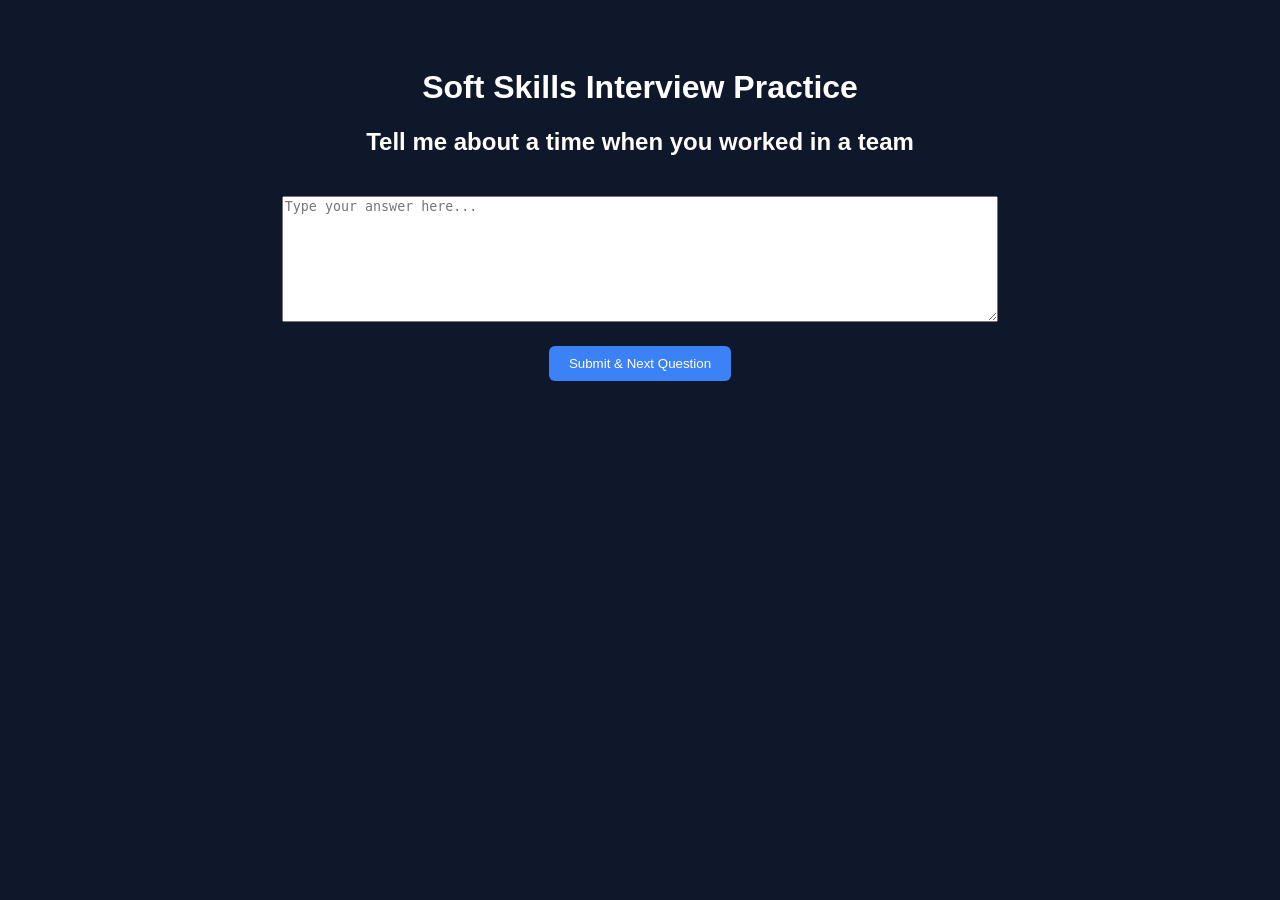
<file: interview.html>
<!DOCTYPE html>
<html>

<head>

<title>Interview Practice</title>

<style>

body{
font-family:Arial;
background:#0f172a;
color:white;
text-align:center;
padding:40px;
}

textarea{
width:60%;
height:120px;
margin-top:20px;
}

button{
margin-top:20px;
padding:10px 20px;
background:#3b82f6;
border:none;
color:white;
border-radius:6px;
}

</style>

</head>

<body>

<h1>Soft Skills Interview Practice</h1>

<h2 id="question"></h2>

<textarea id="answer" placeholder="Type your answer here..."></textarea>

<br>

<button onclick="nextQuestion()">Submit & Next Question</button>

<script>

let current = 0

const questions = [

"Tell me about a time when you worked in a team",

"How do you handle conflicts with coworkers?",

"Describe a situation where you showed leadership",

"How do you manage your time when facing multiple deadlines?",

"How do you stay motivated during difficult tasks?",

"What does good communication mean to you?",

"Describe a challenge you solved with teamwork"

]

function loadQuestion(){

document.getElementById("question").innerText =
questions[current]

}

function nextQuestion(){

let ans = document.getElementById("answer").value

console.log("User answer:",ans)

document.getElementById("answer").value=""

current++

if(current < questions.length){

loadQuestion()

}else{

document.getElementById("question").innerText =
"Interview Practice Completed"

}

}

loadQuestion()

</script>

</body>

</html>
</file>
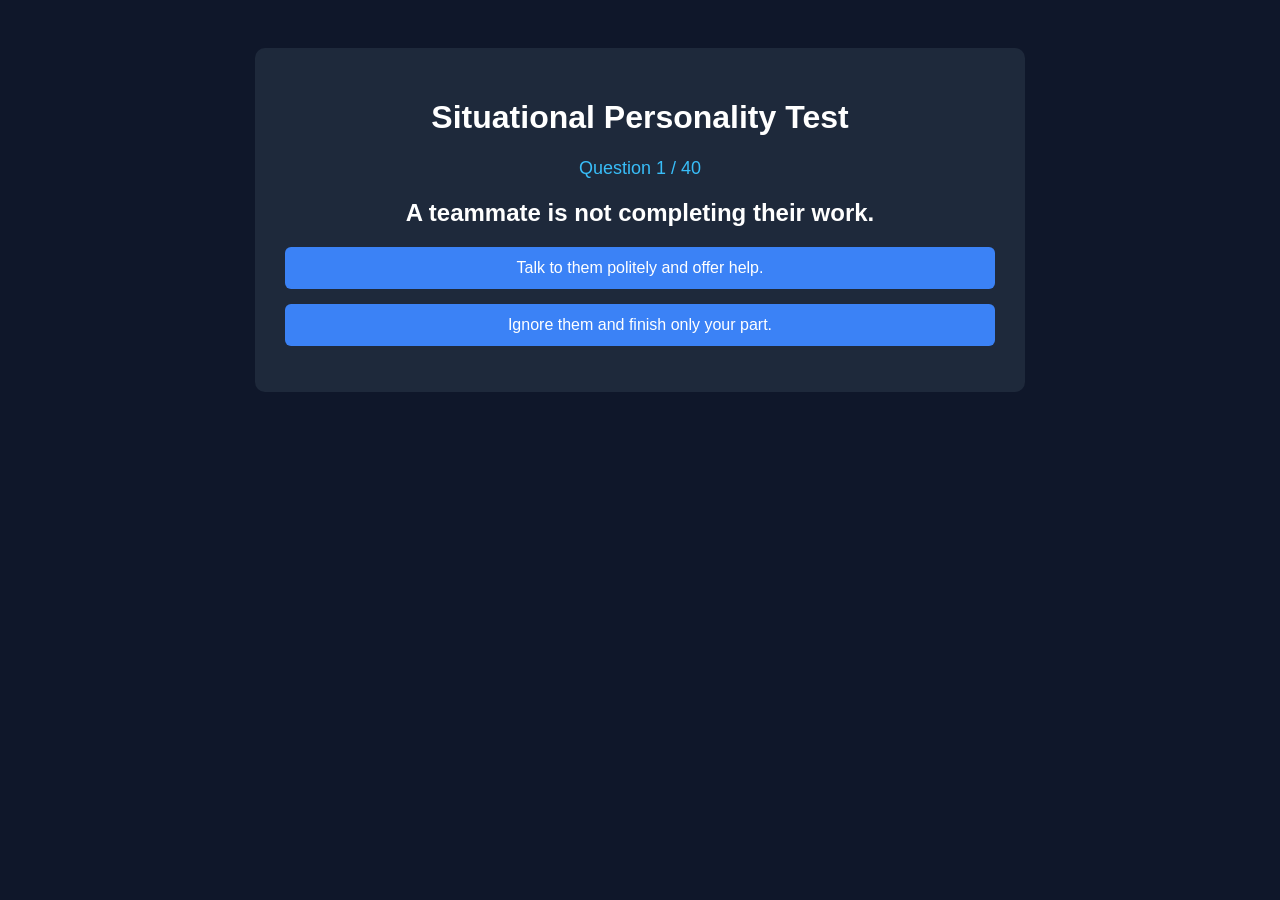
<file: personality.html>
<!DOCTYPE html>
<html>

<head>

<title>Situational Personality Test</title>

<style>

body{
font-family:Arial;
background:#0f172a;
color:white;
text-align:center;
padding:40px;
}

.container{
width:60%;
margin:auto;
background:#1e293b;
padding:30px;
border-radius:10px;
}

button{
display:block;
width:100%;
margin:15px 0;
padding:12px;
background:#3b82f6;
border:none;
color:white;
border-radius:6px;
cursor:pointer;
font-size:16px;
}

button:hover{
background:#2563eb;
}

.progress{
margin-bottom:20px;
color:#38bdf8;
font-size:18px;
}

</style>

</head>

<body>

<div class="container">

<h1>Situational Personality Test</h1>

<p class="progress" id="progress"></p>

<h2 id="question"></h2>

<button id="optionA" onclick="selectAnswer('A')"></button>
<button id="optionB" onclick="selectAnswer('B')"></button>

<p id="result"></p>

</div>

<script>

let current = 0
let score = 0

const questions = [

{q:"A teammate is not completing their work.",a:"Talk to them politely and offer help.",b:"Ignore them and finish only your part."},

{q:"You feel nervous before presenting.",a:"Practice and prepare more.",b:"Avoid presenting."},

{q:"Your idea is rejected in a meeting.",a:"Ask for feedback and improve the idea.",b:"Stay silent and stop contributing."},

{q:"You receive criticism from a coworker.",a:"Listen and learn from feedback.",b:"Argue and defend yourself."},

{q:"A deadline is approaching quickly.",a:"Plan tasks and prioritize work.",b:"Work randomly and hope for the best."},

{q:"Two team members argue.",a:"Help them discuss calmly.",b:"Stay away from the situation."},

{q:"You join a new team.",a:"Introduce yourself and talk to everyone.",b:"Stay quiet and observe."},

{q:"You make a mistake at work.",a:"Admit it and fix it.",b:"Hide it and hope nobody notices."},

{q:"Your team faces a difficult problem.",a:"Suggest ideas and motivate the team.",b:"Wait for others to solve it."},

{q:"You disagree with your manager.",a:"Explain your view respectfully.",b:"Ignore the issue."},

{q:"You have too many tasks.",a:"Create a task list and prioritize.",b:"Start randomly."},

{q:"A coworker asks for help.",a:"Assist them if possible.",b:"Say you are too busy."},

{q:"A meeting becomes confusing.",a:"Ask questions for clarity.",b:"Stay silent."},

{q:"Your team succeeds in a project.",a:"Celebrate and appreciate everyone.",b:"Take credit for your work only."},

{q:"You feel stressed at work.",a:"Take a short break and reorganize.",b:"Continue working without rest."},

{q:"You see a problem in a project.",a:"Report and suggest improvements.",b:"Ignore it."},

{q:"You must learn a new skill quickly.",a:"Start practicing and researching.",b:"Avoid learning it."},

{q:"A coworker has a different opinion.",a:"Listen and discuss respectfully.",b:"Reject their idea immediately."},

{q:"You receive a difficult task.",a:"Break it into smaller steps.",b:"Delay starting it."},

{q:"A team member feels demotivated.",a:"Encourage them.",b:"Ignore their situation."},

{q:"You attend a networking event.",a:"Meet and talk to new people.",b:"Stay alone."},

{q:"Your team needs a leader.",a:"Volunteer to organize tasks.",b:"Wait for someone else."},

{q:"A coworker interrupts you.",a:"Respond calmly and continue.",b:"Get angry."},

{q:"A project fails.",a:"Analyze mistakes and learn.",b:"Blame others."},

{q:"You have free time at work.",a:"Learn something new.",b:"Waste time online."},

{q:"Someone criticizes your idea.",a:"Consider their suggestion.",b:"Reject their comment."},

{q:"Your team is behind schedule.",a:"Motivate the team to catch up.",b:"Focus only on your work."},

{q:"A coworker asks for feedback.",a:"Give honest constructive feedback.",b:"Avoid responding."},

{q:"You must make a decision quickly.",a:"Analyze and decide.",b:"Avoid making a decision."},

{q:"A colleague is upset.",a:"Ask if they need help.",b:"Ignore them."},

{q:"Your manager praises your work.",a:"Thank them and stay motivated.",b:"Ignore the praise."},

{q:"A new project begins.",a:"Participate actively.",b:"Stay passive."},

{q:"You face a communication problem.",a:"Clarify the message.",b:"Ignore confusion."},

{q:"A coworker requests teamwork.",a:"Collaborate with them.",b:"Work alone."},

{q:"Your team needs new ideas.",a:"Share creative suggestions.",b:"Stay silent."},

{q:"You feel overwhelmed.",a:"Organize tasks step by step.",b:"Give up temporarily."},

{q:"A coworker makes a mistake.",a:"Help them correct it.",b:"Report them immediately."},

{q:"You must adapt to change.",a:"Learn and adjust.",b:"Resist change."},

{q:"A discussion becomes heated.",a:"Stay calm and mediate.",b:"Leave angrily."},

{q:"Your team completes a challenge.",a:"Appreciate teamwork.",b:"Focus only on results."}

]

function loadQuestion(){

document.getElementById("progress").innerText =
"Question " + (current+1) + " / " + questions.length

document.getElementById("question").innerText =
questions[current].q

document.getElementById("optionA").innerText =
questions[current].a

document.getElementById("optionB").innerText =
questions[current].b

}

function selectAnswer(option){

if(option==="A") score++

current++

if(current < questions.length){

loadQuestion()

}else{

showResult()

}

}

function showResult(){

let personality=""

if(score >=30){

personality="Strong Leader Personality — Excellent communication, teamwork, and leadership abilities."

}

else if(score >=20){

personality="Balanced Professional Personality — Good soft skills with room for improvement."

}

else{

personality="Independent Thinker Personality — You prefer working alone and may need to improve collaboration skills."

}

document.getElementById("question").innerText="Test Completed"

document.getElementById("optionA").style.display="none"
document.getElementById("optionB").style.display="none"

document.getElementById("progress").style.display="none"

document.getElementById("result").innerText=personality

}

loadQuestion()

</script>

</body>

</html>
</file>
